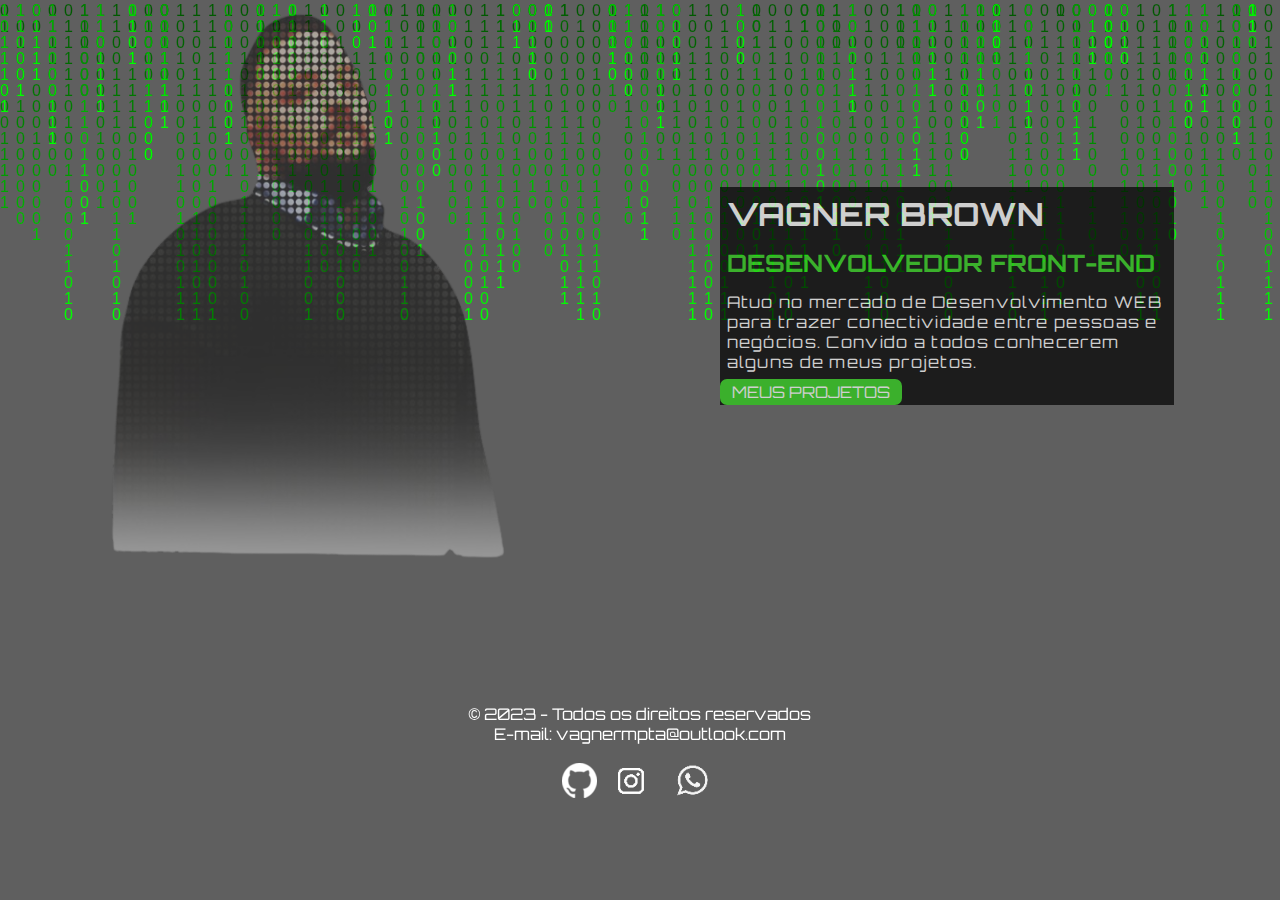
<file: index.html/index.html>
<!DOCTYPE html>
<html lang="pt-BR">
  <head>
    <meta charset="UTF-8" />
    <meta http-equiv="X-UA-Compatible" content="IE=edge" />
    <meta name="viewport" content="width=device-width, initial-scale=1.0" />
    <title>Vagner Brown</title>
    <link rel="shortcut icon" type=".img/png" href="../img/foton.png" />
    <link rel="preconnect" href="https://fonts.googleapis.com" />
    <link rel="preconnect" href="https://fonts.gstatic.com" crossorigin />
    <link
      href="https://fonts.googleapis.com/css2?family=Orbitron:wght@600&display=swap"
      rel="stylesheet"
    />
    <link rel="stylesheet" href="../main.css/main.css" />
    <script src="../main.js/main.js" defer></script>
  </head>

  <body>
    <canvas id="canvas"> </canvas>
    <div class="img1">
      <img
        src="../img/vagner.bground-removebg-preview.png"
        title="image"
        alt="image"
      />
      <div class="txt-1">
        <h1>VAGNER BROWN</h1>
        <h2>DESENVOLVEDOR FRONT-END</h2>

        <p>
          Atuo no mercado de Desenvolvimento WEB para trazer conectividade entre
          pessoas e negócios. Convido a todos conhecerem alguns de meus
          projetos.
        </p>
        <div class="button-custon">
          <a href="index2.html">MEUS PROJETOS</a>
        </div>
      </div>
    </div>

    <footer>
      <p>&copy; 2023 - Todos os direitos reservados</p>
      <p>E-mail: vagnermpta@outlook.com</p>
      <div class="redes-sociais">
        <ul>
          <li>
            <a href="https://github.com/VagBrownsp" target="_blank">
              <img src="../img/github2mod.png" />
            </a>
          </li>
          <li>
            <a href="https://www.instagram.com/vagnerbrown/" target="_blank">
              <img src="../img/instagransf.png_resized.png" />
            </a>
          </li>

          <li>
            <a
              href="https://wa.me/+5512988089776/? text=textourl "
              target="_blank"
            >
              <img src="../img/whatsapp-transformed_resized.png" />
            </a>
          </li>
        </ul>
      </div>
    </footer>
  </body>
</html>
</file>
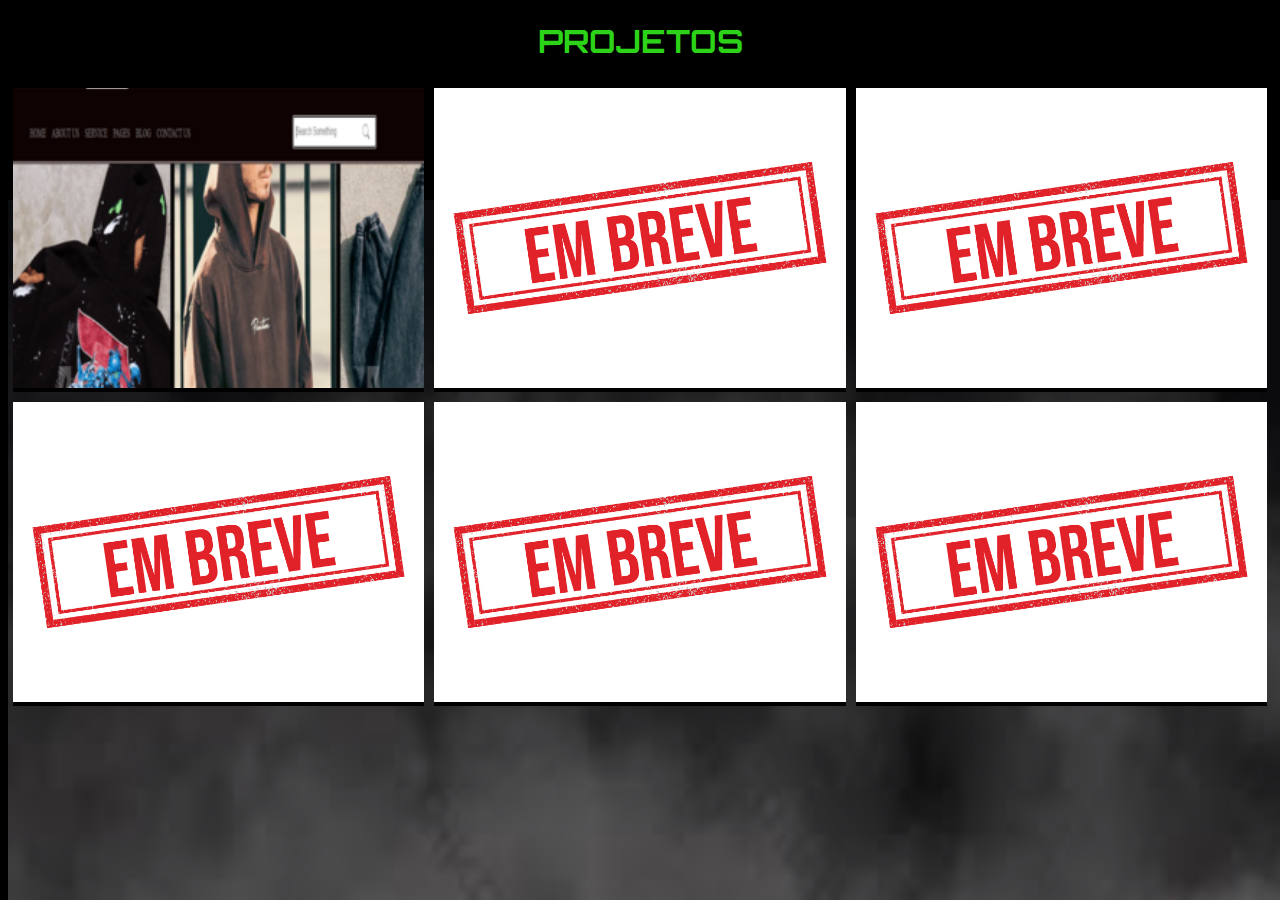
<file: index.html/index2.html>
<!DOCTYPE html>
<html lang="pt-BR">
  <head>
    <meta charset="UTF-8" />
    <meta name="viewport" content="width=device-width, initial-scale=1.0" />
    <link rel="preconnect" href="https://fonts.googleapis.com" />
    <link rel="preconnect" href="https://fonts.gstatic.com" crossorigin />
    <link
      href="https://fonts.googleapis.com/css2?family=Orbitron:wght@600&display=swap"
      rel="stylesheet"
    />
    <link rel="stylesheet" href="../main.css/main2.css" />
    <script src="../main.js/main.js" defer></script>
    <title>Vagner Brown Projetos</title>
  </head>
  <body>
    <div class="cloud">
                   <img src="../img/cloud.png" alt="" class="img_cloud">
   </div>
 </div> 

    <h1>PROJETOS</h1>
    <div class="gallery">
        <div class="gallery-item">
          <a href=" https://vagbrownsp.github.io/yufe.co/" target="_blank">
            <img src="../img/yufe-page.png.png" 
            alt="Imagem 1"
            data-src="img/image-2.jpg"
            class="gallery-image"/>
          </a>
      </div>
      <div class="gallery-item">
        <a href="https://www.instagram.com/vagnerbrown/" target="_blank">
          <img src="../img/embreve.png" 
          alt="Imagem 2"
          data-src="img/image-2.jpg"
          class="gallery-image"/>
        </a>
      </div>
      <div class="gallery-item">
        <a href="https://www.instagram.com/vagnerbrown/" target="_blank">
          <img src="../img/embreve.png" 
          alt="Imagem 3"
          data-src="img/image-3.jpg"
          class="gallery-image"/>
        </a>
      </div>
      <div class="gallery-item">
        <a href="https://www.instagram.com/vagnerbrown/" target="_blank">
          <img src="../img/embreve.png" 
          alt="Imagem 4"
          data-src="img/image-4.jpg"
          class="gallery-image"/>
        </a>
      </div>

      <div class="gallery-item">
        <a href="https://www.instagram.com/vagnerbrown/" target="_blank">
          <img src="../img/embreve.png" 
          alt="Imagem 5"
          data-src="img/image-5.jpg"
          class="gallery-image"/>
        </a>
      </div>

      <div class="gallery-item">
        <a href="https://www.instagram.com/vagnerbrown/" target="_blank">
          <img src="../img/embreve.png" 
          alt="Imagem 6"
          data-src="img/image-3.jpg"
          class="gallery-image"/>
        </a>
      </div>
    </div>

    </div>
  </body>
</html>

  </body>
</html>
</file>
<file: main.css/main.css>
* {
  margin: 0;
  padding: 0;
  float: 0;
  background-color: transparent;
  font-family: 'Orbitron', sans-serif;
  text-decoration: none;
  color: #fff;
  
 }
 @media screen and (max-width:768px) {
  * {
    margin: 0;
    padding: 0;
    float: 0;
    background-color: transparent;
    font-family: 'Orbitron', sans-serif;
    text-decoration: none;
    color: #fff;
  }
  }
  @media screen and (max-width:600px) {
    * {
      margin: 0;
      padding: 0;
      float: 0;
      background-color: transparent;
      font-family: 'Orbitron', sans-serif;
      text-decoration: none;
      color: #fff;
    }
    }
   
 body {
  color:#ffd;
  position: relative;


}
@media screen and (max-width:768px) {
  body {
    color:#ffd;
    position: relative;

  }
  
}
@media screen and (max-width:600px) {
  body {
    color:#ffd;
    position: relative;

  }
  
}
canvas {
  width: 100%;
  height: 100%;
  display: flex;
  position: fixed ;
  
}
@media screen and (max-width:600px) {
  canvas {
    width: 100%;
    height: 100%;
    display: flex;
    position: fixed ;

  }
  @media screen and (max-width:768px) {
    canvas {
      width: 100%;
      height: 100%;
      display: flex;
      position: fixed ;
  
    }
    
  }
   
}
h2 {
  color:#2dd318

}
@media screen and (max-width:600px) {
  h2 {
    color: #2dd318;
  }

  }
  @media screen and (max-width:768px) {
    h2 {
      color: #2dd318;
    }
  
    }
   
  
.img1 {
 display: flex;
 justify-content: space-between;
 background-color: transparent;
  
  }
  @media screen and (max-width:600px) {
.img1 {
  display: flex;
  justify-content: space-between;
  background-color: transparent;
   
   }
    
  }
@media screen and (max-width:768px) {
.img1 {
display: flex;
justify-content: space-between;
background-color: transparent;
}
 
 }
 @media screen and (max-width:600px) {
  .img1 {
  display: flex;
  justify-content: space-between;
  background-color: transparent;
  }
   
   }
  
  .img1 img {
    margin: auto;
    height: 37rem;
    width: 25rem;
    display: flex;
    opacity: .5;
    position: relative;
      
    }
    @media screen and (max-width:768px) {
      .img1 img {
        margin: auto;
      height: 19rem;
      width: 10rem;
      display: flex;
      opacity: .5;
      position: relative;
         
         }
          
        }
        @media screen and (max-width:600px) {
          .img1 img {
            margin: auto;
          height: 30rem;
          width: 10rem;
          display: flex;
          opacity: .5;
          position: relative;
             
             }
              
            }
          
    .txt-1 {
      display: flex;
      flex-direction: column;
      margin: auto;
      position: relative;
       background-color: #000;
      opacity: 0.7;
      
    }
    @media screen and (max-width:768px) {
      .txt-1 {
        display: flex;
        flex-direction: column;
        margin: auto;
        position: relative;
         background-color: #000;
        opacity: 0.7;
           
         }
          
        }
        @media screen and (max-width:600px) {
          .txt-1 {
            display: flex;
            flex-direction: column;
            margin: auto;
            position: relative;
             background-color: #000;
            opacity: 0.7;
               
             }
              
            }    
   
  .txt-1 p, h1, h2 {
    padding: 0rem;
    width: 27.5rem;
    margin: 7px;
    
}
@media screen and (max-width:768px) {
  .txt-1 p, h1, h2 {
    padding: 0rem;
    width: 18rem;
    margin: 5px;
  } 
}
@media screen and (max-width:600px) {
  .txt-1 p, h1, h2 {
    padding: 0rem;
    font-size: 14px;
    width: 2rem;
    background-color: #000;
    opacity: 0.7;
    margin: 3px;
  } 
} 
  .txt-1 p {
    letter-spacing: 1.3px;
  }
  @media screen and (max-width:768px) {
  .txt-1 p {
    letter-spacing: 1.3px;
  }
}
@media screen and (max-width:600px) {
  .txt-1 p {
    letter-spacing: 1.1px;
  }
}
    
.menu-principal {
 width: 100%;
  background-color: rgb(204, 185, 185);
  height: 120px;

}
@media screen and (max-width:768px) {
.menu-principal {
  width: 100%;
   background-color: rgb(204, 185, 185);
   height: 120px;
}
 }
 @media screen and (max-width:600px) {
  .menu-principal {
    width: 100%;
     background-color: rgb(204, 185, 185);
     height: 120px;
  }
   }
 
li img:hover{
  transform: scale(1.1);
}
@media screen and (max-width:768px) {
li img:hover{
  transform: scale(1.1);
}
}
@media screen and (max-width:600px) {
  li img:hover{
    transform: scale(1.1);
  }
  }
  
.button-custon {
  text-decoration: none;
  font-size: .99rem;
  color:#fff;
  background-color: #2dd318;
  border-radius: 7px;
  text-align: center;
  padding: 3px;
  width: 11rem;
}
@media screen and (max-width:768px) {
.button-custon {
  text-decoration: none;
  font-size: .80rem;
  color:#fff;
  background-color: #2dd318;
  border-radius: 7px;
  text-align: center;
  padding: 3px;
  width: 11rem;
}
}
@media screen and (max-width:600px) {
  .button-custon {
    text-decoration: none;
    font-size: .70rem;
    color:#fff;
    background-color: #2dd318;
    opacity: .8;
    border-radius: 7px;
    text-align: center;
    padding: 3px;
    width: 11rem;
  }
  }
.button-custon:hover{
  background-color: #18750c; 
  cursor: pointer;
}
@media screen and (max-width:768px) {
.button-custon:hover{
  background-color: #18750c; 
  cursor: pointer;
}
}
@media screen and (max-width:600px) {
  .button-custon:hover{
    background-color: #18750c; 
    cursor: pointer;
  }
  }
  

footer {
	text-align: center;
	margin-top: 7rem;
  position: relative;
  
}
@media screen and (max-width:768px) {
footer {
	text-align: center;
	margin-top: 7rem;
  position: relative;
} 
}
@media screen and (max-width:600px) {
  footer {
    text-align: center;
    margin-top: 7rem;
    position: relative;
  } 
  }
  

.redes-sociais, li, ul {
display: flex;
align-items: center ;
justify-content: center;
padding: 3px;
position: relative;

}
@media screen and (max-width:768px) {
.redes-sociais, li, ul {
  display: flex;
  align-items: center ;
  justify-content: center;
  padding: 3px;
  position: relative;
}
  }
  @media screen and (max-width:600px) {
    .redes-sociais, li, ul {
      display: flex;
      align-items: center ;
      justify-content: center;
      padding: 3px;
      position: relative;
    }
      }
</file>
<file: main.css/main2.css>
* {
    background-color: #000;
    color: #2dd318;
}
.cloud {
    background-color: rgba(0,0,0, .4);
    display: flex;
    position: fixed;
    bottom: 0;
    width: 250.625em;
    height: 43.75em;
    animation: rotationLeft 80s linear infinite;
    z-index: 0.9;
  }
  
  @keyframes rotationLeft {
    0% {
      transform: translateZ(0);
    }
    100% {
      transform: translate3d(-50%,0,0);
    }
  
  }
  
  .img_cloud {
    
    opacity: 0.5;
    display: flex;
    position: fixed;
    height: 100%;
    width: 100%;
  }
h1 {
    font-family: 'orbitron';
    text-align: center;
    position: relative;
    background-color: transparent;
  }
  
  .gallery {
    display: flex;
    flex-wrap: wrap;
    position: relative;
    background-color: transparent;
  }
  
  .gallery-item {
    flex: 0 0 calc(33.333% - 10px);
    margin: 5px;
    position: relative;

  }
  
  .gallery-link {
    display: block;

  }
  
  .gallery-image {
    width: 100%;
    height: auto;
    transition: transform 0.2s ease-in-out;
    height: 300px;
    object-fit: cover;
    cursor: pointer;
    position: relative;

  }
  
  .gallery-image:hover {
    transform: scale(1.1);
  }
</file>
